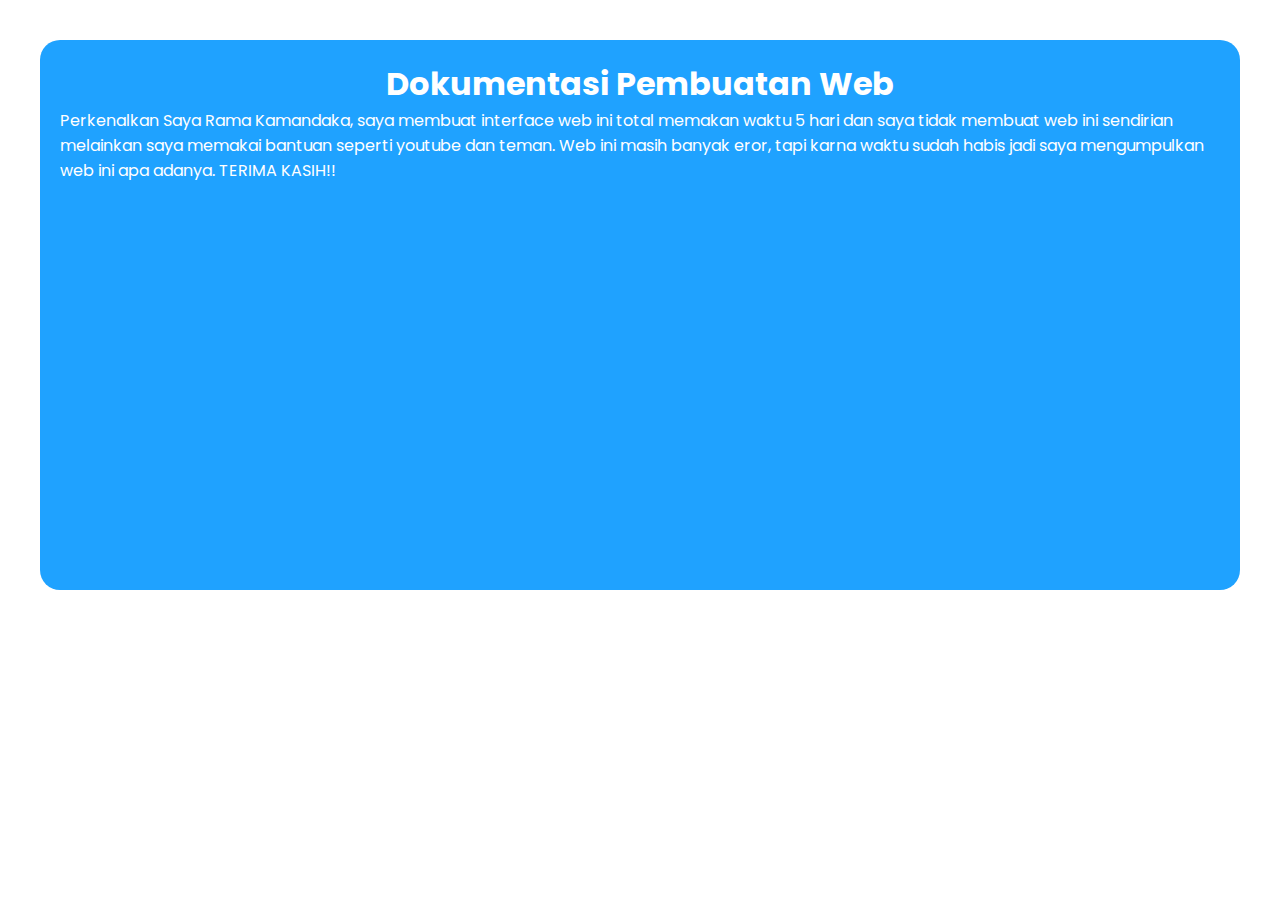
<file: message/message.html>
<!DOCTYPE html>
<html lang="en">

<head>
    <meta charset="UTF-8">
    <meta name="viewport" content="width=device-width, initial-scale=1.0">
    <title>Message</title>
    <link rel="preconnect" href="https://fonts.googleapis.com">
    <link rel="preconnect" href="https://fonts.gstatic.com" crossorigin>
    <link
        href="https://fonts.googleapis.com/css2?family=Poppins:ital,wght@0,100;0,300;0,400;0,500;0,600;0,700;0,800;1,700;1,800&display=swap"
        rel="stylesheet">
    <link rel="stylesheet" href="m-sytle.css">
</head>

<body>
    <div class="container">
        <div class="card">
            <h1>Dokumentasi Pembuatan Web</h1>
            <p>Perkenalkan Saya Rama Kamandaka, saya membuat interface web ini total memakan waktu 5 hari dan saya tidak membuat web ini sendirian melainkan saya memakai bantuan seperti youtube dan teman. Web ini masih banyak eror, tapi karna waktu sudah habis jadi saya mengumpulkan web ini apa adanya. TERIMA KASIH!!</p>
        </div>
    </div>
</body>

</html>
</file>
<file: message/m-sytle.css>
* {
    margin: 0;
    padding: 0;
    box-sizing: border-box;
    text-decoration: none;
}

body {
    font-family: 'Poppins', sans-serif;
    width: 100%;
}

.container {
    display: flex;
    justify-content: center;
    flex-wrap: wrap;
    
}

.card {
    width: 1200px;
    height: 550px;
    margin: 40px;
    background-color: #1FA2FF;
    padding: 20px;
    border-radius: 20px;
    color: white;   
}

.container .card h1 {
    text-align: center;
}
</file>
